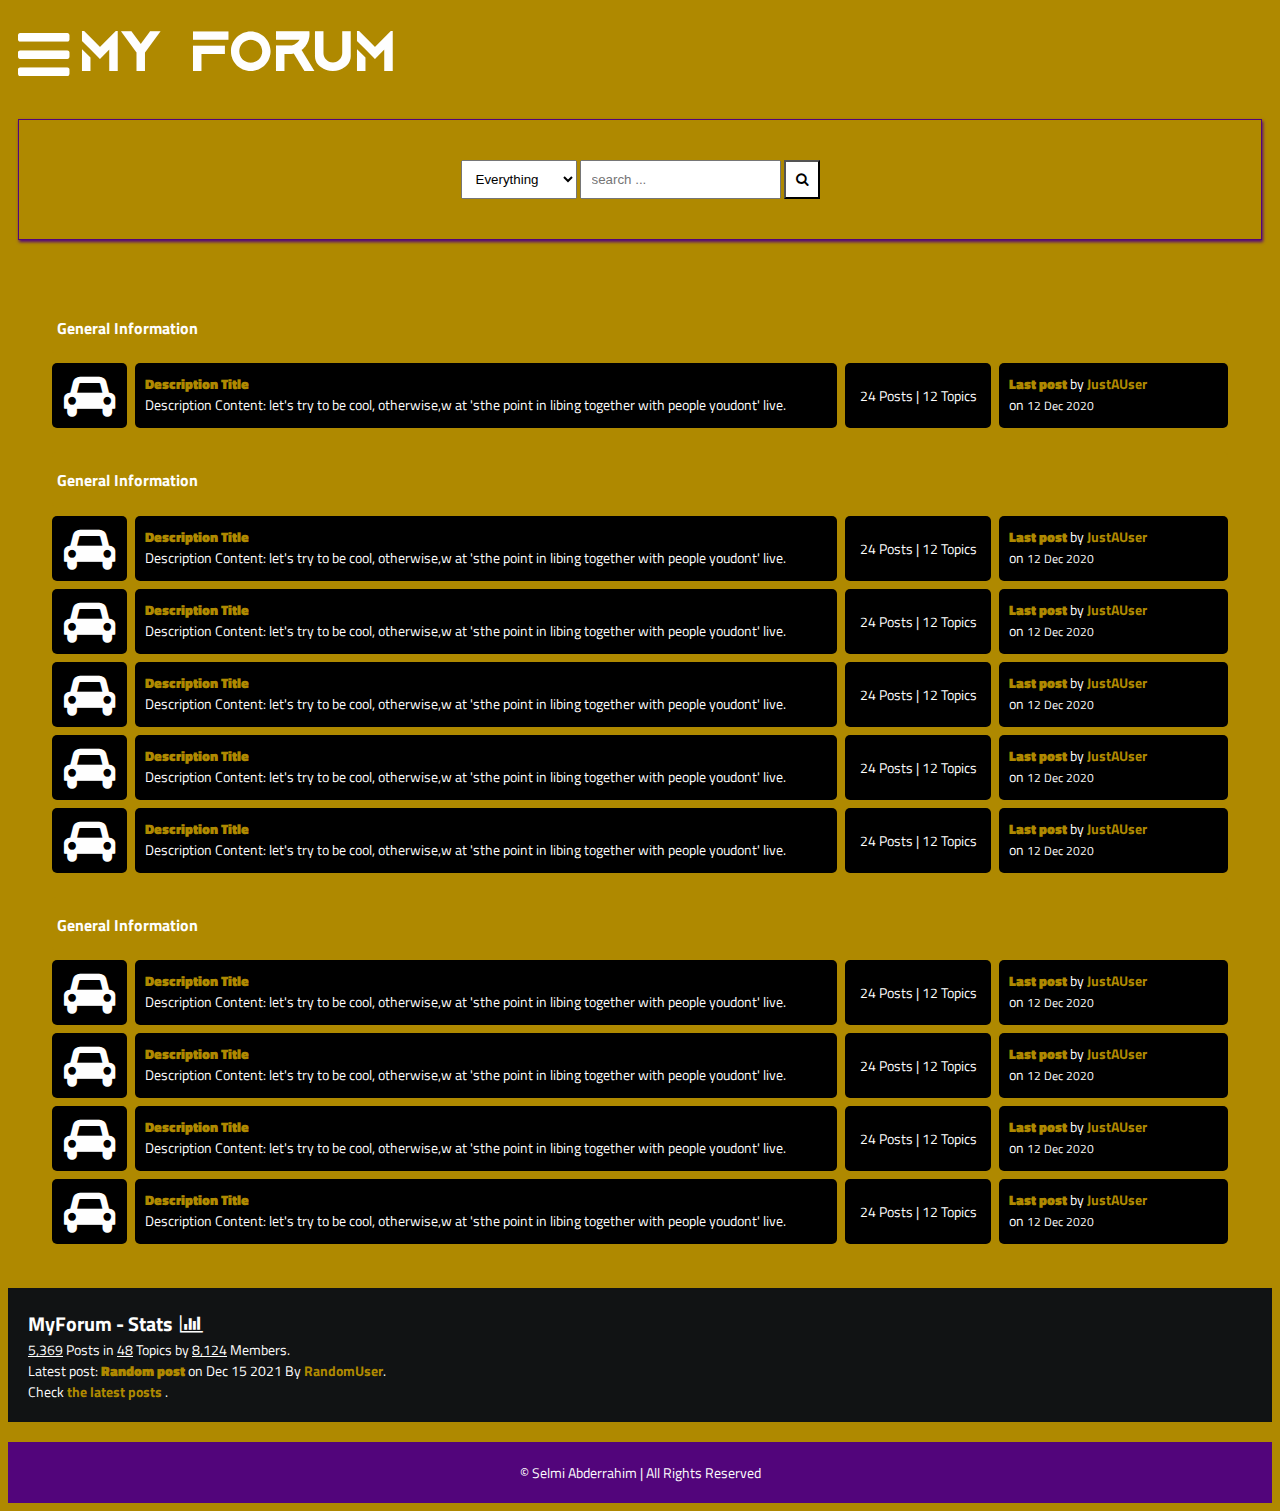
<file: forums.html>
<!DOCTYPE html>
<html lang="en">
<head>
    <meta charset="UTF-8">
    <meta name="viewport" content="width=device-width, initial-scale=1.0">
    <title>Forum</title>
    <link rel="stylesheet" href="style.css">
    <link rel="stylesheet" href="https://cdnjs.cloudflare.com/ajax/libs/font-awesome/4.7.0/css/font-awesome.min.css">
    <link rel="preconnect" href="https://fonts.gstatic.com">
    <link href="https://fonts.googleapis.com/css2?family=Titillium+Web:ital@1&display=swap" rel="stylesheet">
</head>

<body>
    <header>
        <!--NavBar Section-->
        <div class="navbar">
            <nav class="navigation hide" id="navigation">
                <span class="close-icon" id="close-icon" onclick="showIconBar()"><i class="fa fa-close"></i></span>
                <ul class="nav-list">
                    <li class="nav-item"><a href="forums.html">Forums</a></li>
                    <li class="nav-item"><a href="posts.html">Posts</a></li>
                    <li class="nav-item"><a href="detail.html">Detail</a></li>

                </ul>
            </nav>
            <a class="bar-icon" id="iconBar" onclick="hideIconBar()"><i class="fa fa-bars"></i></a>
            <div class="brand">My Forum</div>
        </div>
        <!--SearchBox Section-->
        <div class="search-box">
            <div>
                <select name="" id="">
                    <option value="Everything">Everything</option>
                    <option value="Titles">Titles</option>
                    <option value="Descriptions">Descriptions</option>
                    <button class="btn btn-primary" id="login-btn">Login</button>
                    <button class="btn btn-secondary" id="register-btn">Register</button>
                </select>
                <input type="text" name="q" placeholder="search ...">
                <button><i class="fa fa-search"></i></button>
            </div>
        </div>
    </header>
    <div class="container">
        <div class="subforum">
            <div class="subforum-title">
                <h1>General Information</h1>
            </div>
            <div class="subforum-row">
                <div class="subforum-icon subforum-column center">
                    <i class="fa fa-car center"></i>
                </div>
                <div class="subforum-description subforum-column">
                    <h4><a href="#">Description Title</a></h4>
                    <p>Description Content: let's try to be cool, otherwise,w at 'sthe point in libing together with people youdont' live.</p>
                </div>
                <div class="subforum-stats subforum-column center">
                    <span>24 Posts | 12 Topics</span>
                </div>
                <div class="subforum-info subforum-column">
                    <b><a href="">Last post</a></b> by <a href="">JustAUser</a> 
                    <br>on <small>12 Dec 2020</small>
                </div>
            </div>
        </div>
        <!--More-->
        
        <div class="subforum">
            <div class="subforum-title">
                <h1>General Information</h1>
            </div>
            <div class="subforum-row">
                <div class="subforum-icon subforum-column center">
                    <i class="fa fa-car center"></i>
                </div>
                <div class="subforum-description subforum-column">
                    <h4><a href="#">Description Title</a></h4>
                    <p>Description Content: let's try to be cool, otherwise,w at 'sthe point in libing together with people youdont' live.</p>
                </div>
                <div class="subforum-stats subforum-column center">
                    <span>24 Posts | 12 Topics</span>
                </div>
                <div class="subforum-info subforum-column">
                    <b><a href="">Last post</a></b> by <a href="">JustAUser</a> 
                    <br>on <small>12 Dec 2020</small>
                </div>
            </div>
            <hr class="subforum-devider">
            <div class="subforum-row">
                <div class="subforum-icon subforum-column center">
                    <i class="fa fa-car center"></i>
                </div>
                <div class="subforum-description subforum-column">
                    <h4><a href="#">Description Title</a></h4>
                    <p>Description Content: let's try to be cool, otherwise,w at 'sthe point in libing together with people youdont' live.</p>
                </div>
                <div class="subforum-stats subforum-column center">
                    <span>24 Posts | 12 Topics</span>
                </div>
                <div class="subforum-info subforum-column">
                    <b><a href="">Last post</a></b> by <a href="">JustAUser</a> 
                    <br>on <small>12 Dec 2020</small>
                </div>
            </div>
            <hr class="subforum-devider">
            <div class="subforum-row">
                <div class="subforum-icon subforum-column center">
                    <i class="fa fa-car center"></i>
                </div>
                <div class="subforum-description subforum-column">
                    <h4><a href="#">Description Title</a></h4>
                    <p>Description Content: let's try to be cool, otherwise,w at 'sthe point in libing together with people youdont' live.</p>
                </div>
                <div class="subforum-stats subforum-column center">
                    <span>24 Posts | 12 Topics</span>
                </div>
                <div class="subforum-info subforum-column">
                    <b><a href="">Last post</a></b> by <a href="">JustAUser</a> 
                    <br>on <small>12 Dec 2020</small>
                </div>
            </div>
            <hr class="subforum-devider">
            <div class="subforum-row">
                <div class="subforum-icon subforum-column center">
                    <i class="fa fa-car center"></i>
                </div>
                <div class="subforum-description subforum-column">
                    <h4><a href="#">Description Title</a></h4>
                    <p>Description Content: let's try to be cool, otherwise,w at 'sthe point in libing together with people youdont' live.</p>
                </div>
                <div class="subforum-stats subforum-column center">
                    <span>24 Posts | 12 Topics</span>
                </div>
                <div class="subforum-info subforum-column">
                    <b><a href="">Last post</a></b> by <a href="">JustAUser</a> 
                    <br>on <small>12 Dec 2020</small>
                </div>
            </div>
            <hr class="subforum-devider">
            <div class="subforum-row">
                <div class="subforum-icon subforum-column center">
                    <i class="fa fa-car center"></i>
                </div>
                <div class="subforum-description subforum-column">
                    <h4><a href="#">Description Title</a></h4>
                    <p>Description Content: let's try to be cool, otherwise,w at 'sthe point in libing together with people youdont' live.</p>
                </div>
                <div class="subforum-stats subforum-column center">
                    <span>24 Posts | 12 Topics</span>
                </div>
                <div class="subforum-info subforum-column">
                    <b><a href="">Last post</a></b> by <a href="">JustAUser</a> 
                    <br>on <small>12 Dec 2020</small>
                </div>
            </div>
        </div>
        
        <div class="subforum">
            <div class="subforum-title">
                <h1>General Information</h1>
            </div>
            <div class="subforum-row">
                <div class="subforum-icon subforum-column center">
                    <i class="fa fa-car center"></i>
                </div>
                <div class="subforum-description subforum-column">
                    <h4><a href="#">Description Title</a></h4>
                    <p>Description Content: let's try to be cool, otherwise,w at 'sthe point in libing together with people youdont' live.</p>
                </div>
                <div class="subforum-stats subforum-column center">
                    <span>24 Posts | 12 Topics</span>
                </div>
                <div class="subforum-info subforum-column">
                    <b><a href="">Last post</a></b> by <a href="">JustAUser</a> 
                    <br>on <small>12 Dec 2020</small>
                </div>
            </div>
            <hr class="subforum-devider">
            <div class="subforum-row">
                <div class="subforum-icon subforum-column center">
                    <i class="fa fa-car center"></i>
                </div>
                <div class="subforum-description subforum-column">
                    <h4><a href="#">Description Title</a></h4>
                    <p>Description Content: let's try to be cool, otherwise,w at 'sthe point in libing together with people youdont' live.</p>
                </div>
                <div class="subforum-stats subforum-column center">
                    <span>24 Posts | 12 Topics</span>
                </div>
                <div class="subforum-info subforum-column">
                    <b><a href="">Last post</a></b> by <a href="">JustAUser</a> 
                    <br>on <small>12 Dec 2020</small>
                </div>
            </div>
            <hr class="subforum-devider">
            <div class="subforum-row">
                <div class="subforum-icon subforum-column center">
                    <i class="fa fa-car center"></i>
                </div>
                <div class="subforum-description subforum-column">
                    <h4><a href="#">Description Title</a></h4>
                    <p>Description Content: let's try to be cool, otherwise,w at 'sthe point in libing together with people youdont' live.</p>
                </div>
                <div class="subforum-stats subforum-column center">
                    <span>24 Posts | 12 Topics</span>
                </div>
                <div class="subforum-info subforum-column">
                    <b><a href="">Last post</a></b> by <a href="">JustAUser</a> 
                    <br>on <small>12 Dec 2020</small>
                </div>
            </div>
            <hr class="subforum-devider">
            <div class="subforum-row">
                <div class="subforum-icon subforum-column center">
                    <i class="fa fa-car center"></i>
                </div>
                <div class="subforum-description subforum-column">
                    <h4><a href="#">Description Title</a></h4>
                    <p>Description Content: let's try to be cool, otherwise,w at 'sthe point in libing together with people youdont' live.</p>
                </div>
                <div class="subforum-stats subforum-column center">
                    <span>24 Posts | 12 Topics</span>
                </div>
                <div class="subforum-info subforum-column">
                    <b><a href="">Last post</a></b> by <a href="">JustAUser</a> 
                    <br>on <small>12 Dec 2020</small>
                </div>
            </div>

           
        </div>
        <!---->
    </div>

    <!-- Forum Info -->
    <div class="forum-info">
        <div class="chart">
            MyForum - Stats &nbsp;<i class="fa fa-bar-chart"></i>
        </div>
        <span><u>5,369</u> Posts in <u>48</u> Topics by <u>8,124</u> Members.</span><br>
        <span>Latest post: <b><a href="">Random post</a></b> on Dec 15 2021 By <a href="">RandomUser</a></span>.<br>
        <span>Check <a href="">the latest posts</a> .</span><br>
    </div>

    <footer>
        <span>&copy;  Selmi Abderrahim | All Rights Reserved</span>
    </footer>
    <script src="main.js"></script>
</body>
</html>
</file>
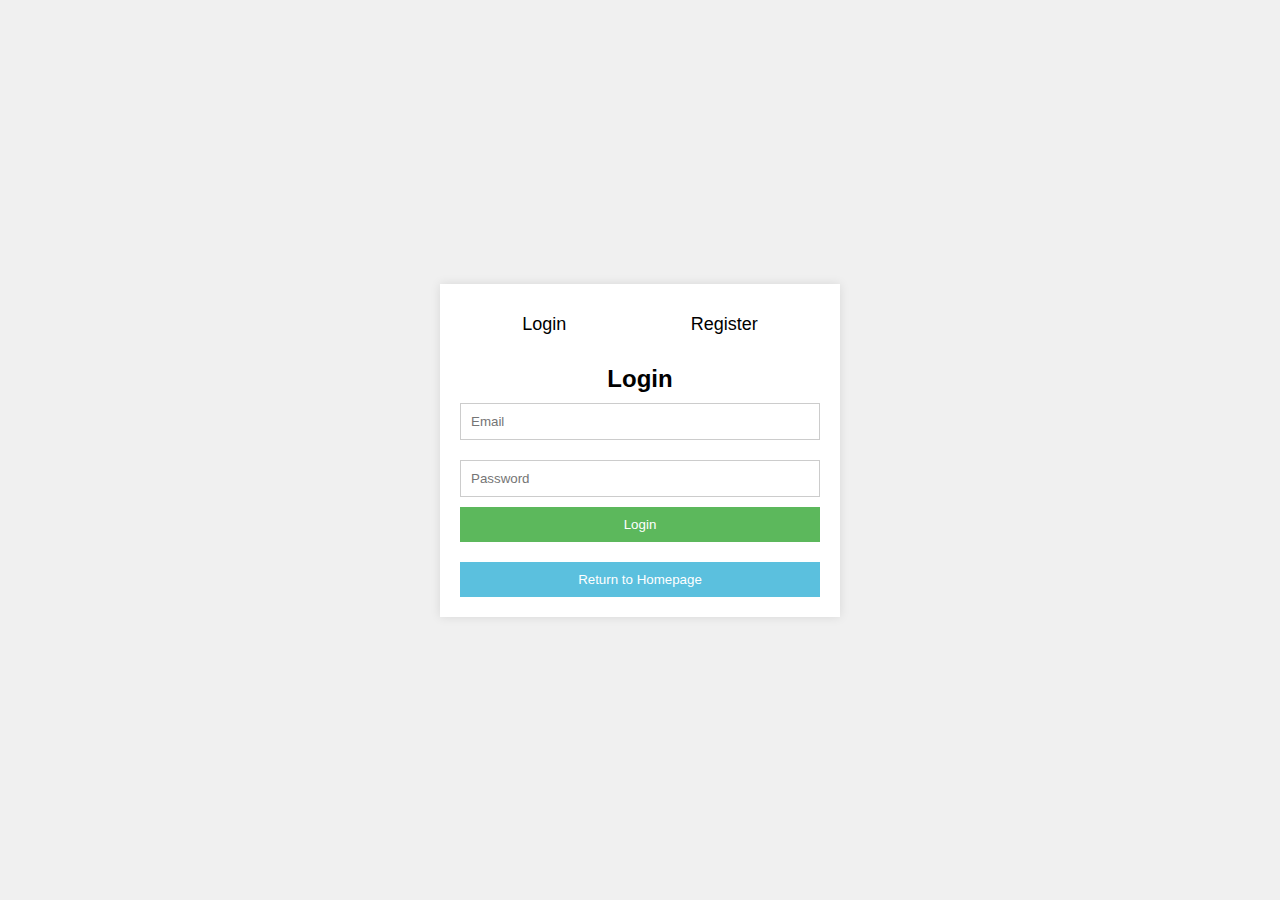
<file: login.html>
<!DOCTYPE html>
<html lang="en">
<head>
    <meta charset="UTF-8">
    <meta name="viewport" content="width=device-width, initial-scale=1.0">
    <title>Register & Login Form</title>
    <style>
        * {
            box-sizing: border-box;
            margin: 0;
            padding: 0;
        }

        body {
            display: flex;
            justify-content: center;
            align-items: center;
            height: 100vh;
            font-family: Arial, sans-serif;
            background-color: #f0f0f0;
        }

        .container {
            width: 100%;
            max-width: 400px;
            padding: 20px;
            background: white;
            box-shadow: 0 0 10px rgba(0, 0, 0, 0.1);
        }

        .form-container {
            text-align: center;
        }

        .form-toggle {
            display: flex;
            justify-content: space-around;
            margin-bottom: 20px;
        }

        .form-toggle button {
            background: none;
            border: none;
            font-size: 18px;
            cursor: pointer;
            outline: none;
            padding: 10px;
            transition: background 0.3s;
        }

        .form-toggle button:hover {
            background: #ddd;
        }

        .form {
            display: none;
        }

        .form.active {
            display: block;
        }

        .form input {
            width: 100%;
            padding: 10px;
            margin: 10px 0;
            border: 1px solid #ccc;
        }

        .form button {
            width: 100%;
            padding: 10px;
            background-color: #5cb85c;
            color: white;
            border: none;
            cursor: pointer;
        }

        .form button:hover {
            background-color: #4cae4c;
        }

        .hidden {
            display: none;
        }

        .back-button {
            margin-top: 20px;
            padding: 10px;
            background-color: #5bc0de;
            color: white;
            border: none;
            cursor: pointer;
            text-align: center;
            display: block;
            width: 100%;
            box-sizing: border-box;
        }

        .back-button:hover {
            background-color: #31b0d5;
        }
    </style>
</head>
<body>
    <div class="container">
        <div class="form-container">
            <div class="form-toggle">
                <button id="login-toggle" onclick="toggleForm('login')">Login</button>
                <button id="register-toggle" onclick="toggleForm('register')">Register</button>
            </div>

            <form id="login-form" class="form" action="login.php" method="post">
                <h2>Login</h2>
                <input type="text" name="email" placeholder="Email" required>
                <input type="password" name="password" placeholder="Password" required>
                <button type="submit">Login</button>
            </form>

            <form id="register-form" class="form hidden" action="register.php" method="post">
                <h2>Register</h2>
                <input type="text" name="FullName" placeholder="Full Name" required>
                <input type="email" name="email" placeholder="Email" required>
                <input type="password" name="password" placeholder="Password" required>
                <input type="password" name="confirm_password" placeholder="Confirm Password" required>
                <button type="submit">Register</button>
            </form>
            
            <button class="back-button" onclick="window.location.href='index.html';">Return to Homepage</button>
        </div>
    </div>

    <script>
        function toggleForm(formName) {
            const loginForm = document.getElementById('login-form');
            const registerForm = document.getElementById('register-form');

            if (formName === 'login') {
                loginForm.classList.add('active');
                registerForm.classList.remove('active');
            } else {
                loginForm.classList.remove('active');
                registerForm.classList.add('active');
            }
        }

        // Initial setup to show login form by default
        document.addEventListener('DOMContentLoaded', () => {
            toggleForm('login');
        });
    </script>
</body>
</html>
</file>
<file: style.css>
/* ########################################### */
/*                 Global                      */
/* ########################################### */
*{
    box-sizing: border-box;
}

html{
    font-size: 14px;
    font-family: 'Titillium Web', sans-serif;
    background-color:#AF8900;
    color:#FEFEFE;
}

a{
    color:#AF8900;
    font-weight: bolder;
    text-decoration: none;
}

h1{
    font-size:16px;
    font-weight: bolder;
}


/* ########################################### */
/*           Forums.html                       */
/* ########################################### */
.container{
    margin: 20px;
    padding: 20px;
}

.subforum{
    margin-top:20px;
}

.subforum-title{
    background-color:#AF8900;
    padding: 5px;
    border-radius: 5px;
    margin:4px;
}

.subforum-row{
    display: grid;
    grid-template-columns: 7% 60% 13% 20%;
}

.subforum-column{
    padding: 10px;
    margin:4px;
    border-radius: 5px;
    background-color:black;
}

.subforum-description *{
    margin-block: 0;
}

.center{
    display: flex;
    justify-content: center;
    align-items: center;
}

.subforum-icon i{
    font-size: 45px;
}

.subforum-devider{
    display: none;   
}


/* For the smartphones */
@media screen and (max-width: 460px) {
    .container{
        margin: 10px;
        padding: 10px;
    }

    .subforum-row{
        display: grid;
        grid-template-columns: 25% 75%;
        grid-template-rows: 65% 35%;
    }

    .subforum-devider{
        display: block;
        border: 0;
        height: 1px;
        background-image: linear-gradient(to right, rgba(190, 190, 190, 0), rgba(255, 255, 255, 0.75), rgba(190, 190, 190, 0));
    }

    

  }

/* For the tablets */
@media screen and (min-width: 460px) and (max-width: 1024px) {
    .container{
        margin: 15px;
        padding: 15px;
    }

    .subforum-row{
        display: grid;
        grid-template-columns: 10% 60% 10% 20%;
    }

    .subforum-icon i{
        font-size: 35px;
    }

    html{
        font-size: 14px;
    }

    h1{
        font-size: 16px;
    }

  }
/*   Header Section    */

header{
    margin-inline: 10px;
}
  /* Nav Bar styles */
.navbar{
    display:flex;
    align-items: center;
}
.navigation{
    background-color:#52057b;
    padding: 10px;
    width: 65%;
    display: inline-block;
    border-radius: 5px;
    max-height: 80px;
    margin-right:10px;
}

.close-icon i{
    font-size:60px;
    float: left;
    cursor: pointer;
}

.nav-list{
    list-style-type:none;
    overflow: hidden;
}

.nav-item a{
    float: right;
    display:block;
    text-align: center;
    margin-inline: 20px;
    font-size: 20px;
    padding: 10px;
    color:#fff;
}

.nav-item a:hover{
    background-color: rgb(0,0,0,0.1);
}

.hide{
    display: none;
}

.bar-icon{
    font-size: 60px;
    display: inline-block;
    margin-right:10px;
    color: #fff;
    cursor: pointer;
}

@font-face {
    font-family:aquire;
    src:url(aquire.otf);
}

.brand{
    font-size:60px;
    display: inline-block;
    font-family:aquire;
}

/*Navbar for the smartphones*/
@media screen and (max-width: 460px){
    .navigation{
        max-height: auto;
    }
    
    .close-icon i{
        font-size:30px;
    }
    
    .nav-item a{
        float:left;
        display:inline;
        margin-inline: 3px;
        font-size: 10px;
        padding: 5px;
    }
    
    
    .bar-icon{
        font-size: 30px;
    }
 
    .brand{
        font-size:20px;
    }
}

  /* Search Box styles */
.search-box{
    border: solid 1px #52057b;
    margin-top: 20px;
    padding: 40px;
    display:flex;
    justify-content: center;
    box-shadow:1px 2px 3px #52057b;
}

.search-box select{
    padding: 10px;
}

.search-box input{
    padding: 10px;
}

.search-box button{
    padding: 10px;
    background-color:#fff;
    color:#000000;
}

.search-box button:hover{
    background-color: #000000;
    color: #fff;
    box-shadow: 1px 2px 3px #fff;
}

/* search box for smrtphones */
@media screen and (max-width: 460px){
    .search-box input, .search-box button, .search-box select{
        min-width: 300px;
        margin-top: 5px;
    }    

}

/* forum info Styling */
.forum-info{
    padding: 20px;
    background-color: #111314;
}

.chart{
    font-size:20px;
    font-weight:bold;
}
/* Footer Styling */

footer{
    margin-top: 20px;
    padding: 20px;
    background-color:  #52057b;
    display: block;
    text-align: center;
}

/* ########################################### */
/*            posts.html                       */
/* ########################################### */

/* posts table's head  */
.table-head{
    display: flex;
}

.table-head div{
    padding: 5px;
    margin: 2px;
    background-color: #2C2C2C;
    font-weight: bold;
}

.table-head .status{
    flex: 5%;
}

.table-head .subjects{
    flex: 70%;
}

.table-head .replies{
    flex: 10%;
}

.table-head .last-reply{
    flex: 15%;
}

/* posts table's body  */

.table-row{
    display: flex;
}

.table-row .status, .table-row .subjects, .table-row .replies, .table-row .last-reply{
    padding: 5px;
    margin: 2px;
    background-color: #131415;
}

.table-row .status{
    flex: 5%;
    font-size: 30px;
    text-align: center;
}

.table-row .subjects{
    flex: 70%;
}

.table-row .replies{
    flex: 10%;
}

.table-row .last-reply{
    flex: 15%;
}

/* navigation path*/
.navigate{
    margin-block: 20px;
    font-weight: lighter;
    font-size: 24px;
}

.navigate a{
    color: #fff;
}

.navigate a:hover{
    color:#FF0042;
    font-weight: bolder;
}

/* Pagination*/

.pagination{
    padding: 20px;
    font-size: 15px;
}

.pagination a{
    color: #fff;
    margin-inline: 5px;
    padding: 5px 10px;
    border: solid 0.5px #fff;
}

.pagination a:hover{
    opacity: 0.5;
}

.note{
    background-color:#111314;
    padding: 20px;
    display: block;
}

.note span{
    font-size: 20px;
    margin-block: 5px;
}


/* ########################################### */
/*            detail.html                      */
/* ########################################### */

.head{
    display: flex;
    background-color: #2C2C2C;
    padding: 5px;
    font-weight: bold;
    font-size: 15px;
}

.authors{
    flex: 20%;
}

.content{
    flex: 80%;
}

.body{
    display: flex;
    background-color: #131415;
    padding: 10px;
    margin-top: 5px;
}

.body .authors .username{
    font-size: 20px;
}

.body .authors img{
    max-width: 50px;
    max-height: 80px;
}

.body .content .comment button{
    border:none;
    padding:10px;
    font-weight: bolder;
    box-shadow: 4px 6px #fff;
    cursor: pointer;
    float: right;
}

/* comment section */
.comment-area{
    margin-bottom:50px;
}

.comment-area textarea{
    width: 100%;
    min-height: 100px;
    padding: 10px;
    margin-block: 10px;
}

.comment-area input{
    float: right;
    padding: 10px;
    border-radius: 10px;
    cursor: pointer;
}

.comment-area input:hover{
    border: solid 1px #000000;
}
</file>
